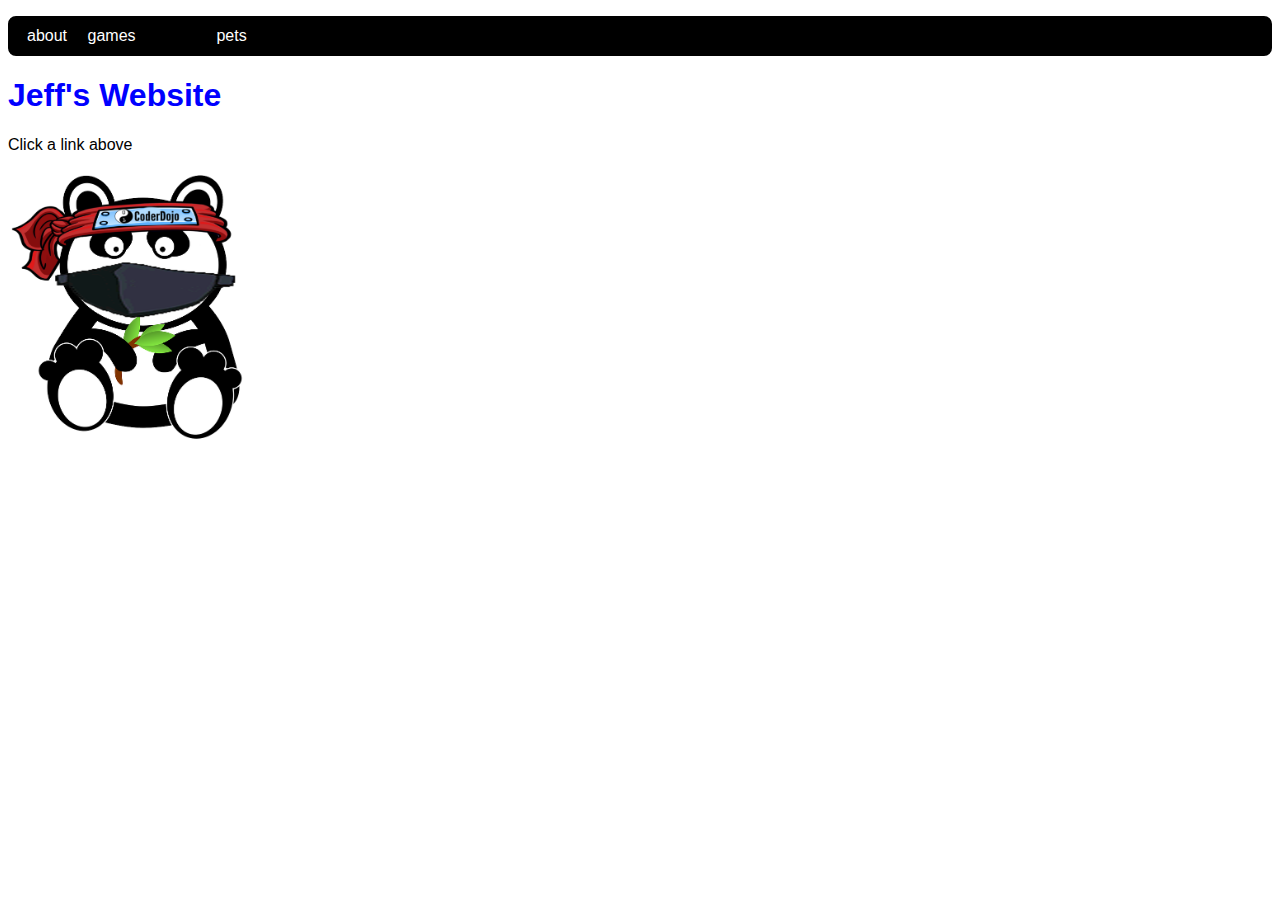
<file: index.html>
<!DOCTYPE html>
<html>
	<head>
	<title>Home</title>
	<link type="text/css" rel="stylesheet" href="css/simple.css"/>
	<meta charset="utf-8"/>
	</head>
	<body>
		<ul>
		<li><a href="about-me.html">about</a></li>
		<li><a href="games.html">games</a></li>
		<li>home</li>
		<li><a href="pets.html">pets</a></li>

	</ul>
	
		
		<h1>Jeff's Website</h1>
		<p>Click a link above</p>
		<p></p>
		<p></p>
		<p></p>
		<p><img src="images/ling-ling.png" alt="Picture of Ling Ling" width="240"/></p>
	</body>
</html>
</file>
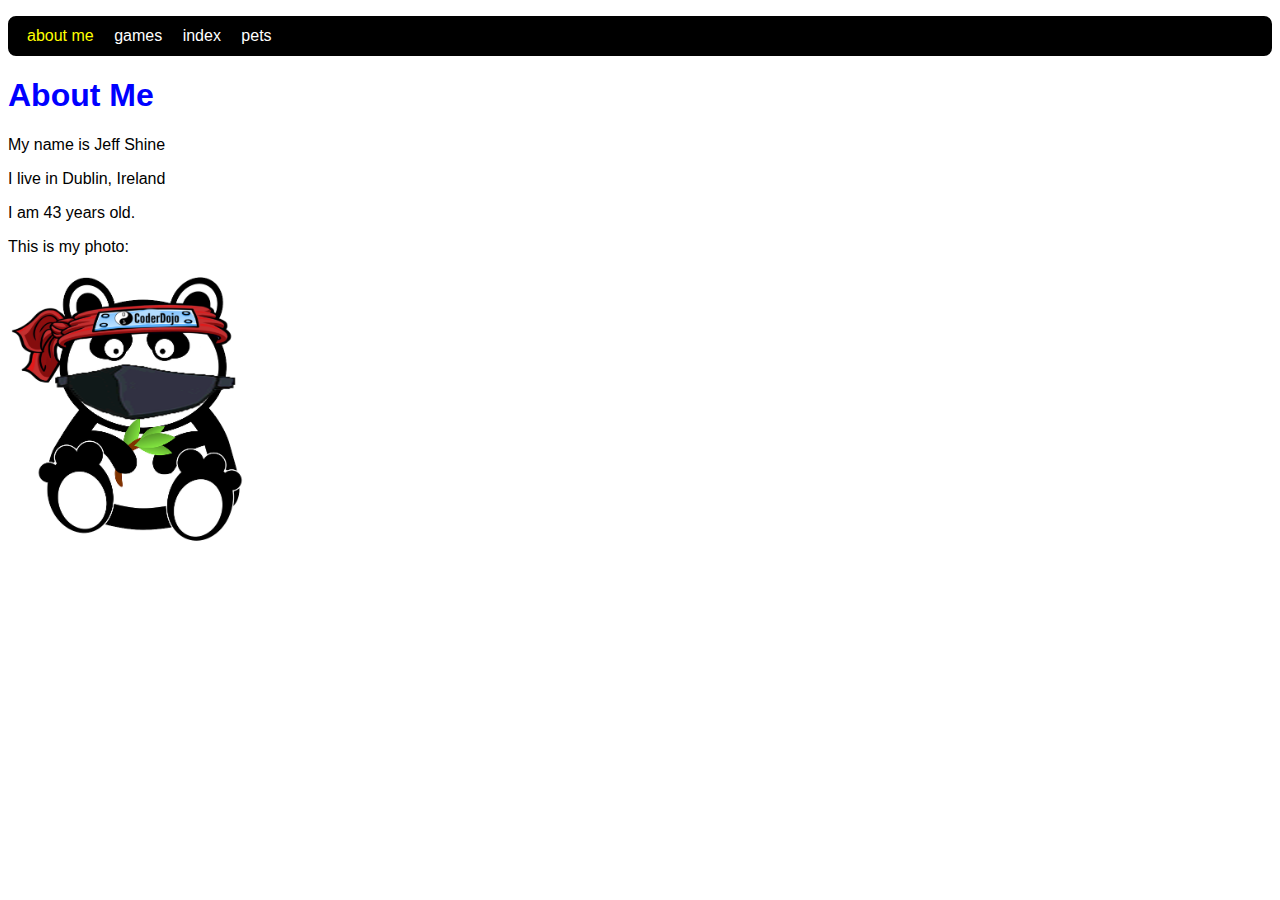
<file: about-me.html>
<!DOCTYPE html>
<html>
	<head>
	<title>About Me</title>
	<link type="text/css" rel="stylesheet" href="css/simple.css"/>
	<meta charset="utf-8"/>
	</head>
	<body>

		<ul>
			<li class="selected">about me</li>
			<li><a href="games.html">games</a></li>
			<li><a href="home.html">index</a></li>
			<li><a href="pets.html">pets</a></li>

		</ul>
		<h1>About Me</h1>
		<p>My name is Jeff Shine</p>
		<p>I live in Dublin, Ireland</p>
		<p>I am 43 years old.</p>
		<p>This is my photo:</p>
		<p><img src="images/ling-ling.png" alt="Picture of Ling Ling" width="240"/></p>
	</body>
</html>
</file>
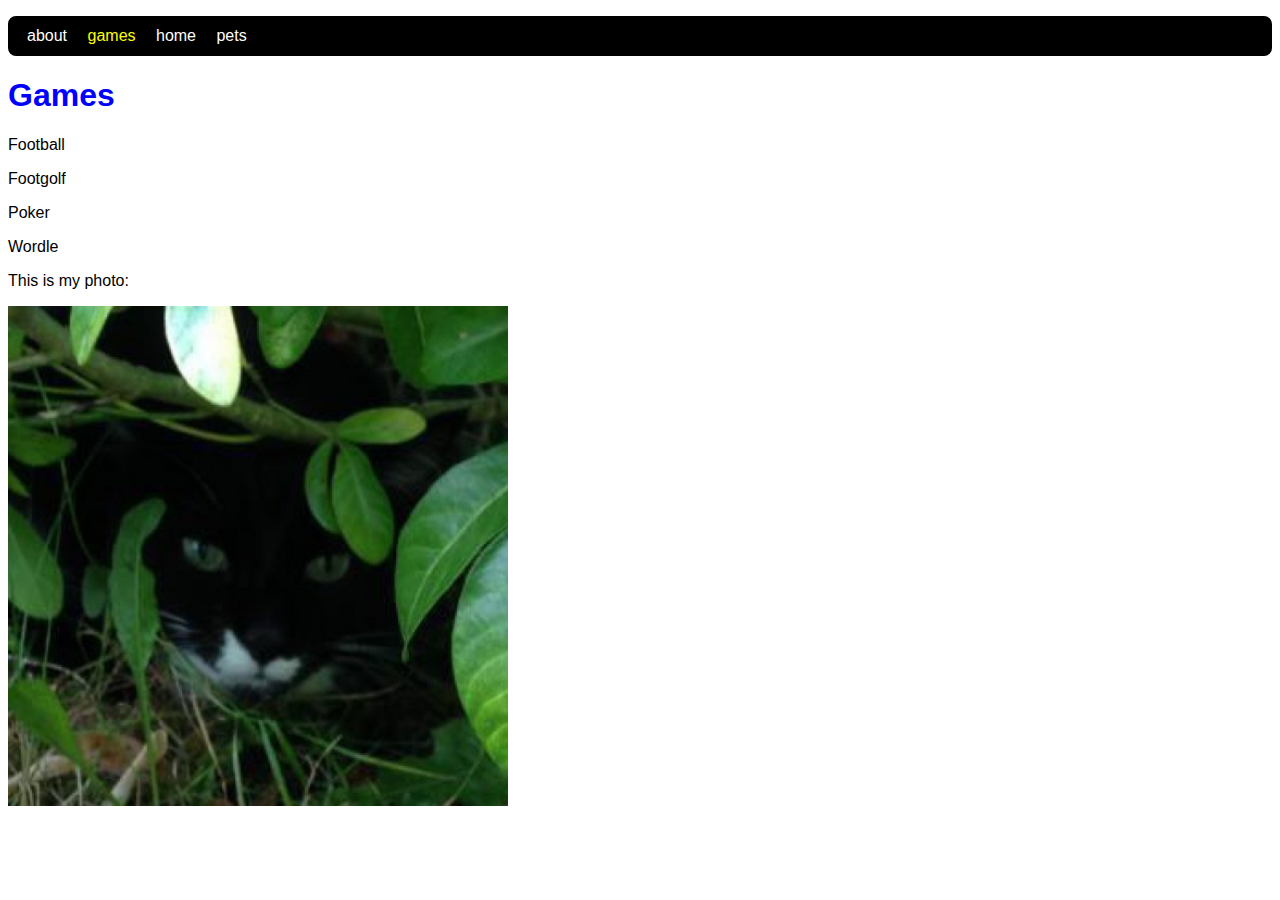
<file: games.html>
<!DOCTYPE html>
<html>
	<head>
	<title>Games</title>
	<link type="text/css" rel="stylesheet" href="css/simple.css"/>
	<meta charset="utf-8"/>
	</head>
	<body>

		<ul>
			<li><a href="about-me.html">about</a></li>
			<li class="selected">games</li>
			<li><a href="index.html">home</a></li>
			<li><a href="pets.html">pets</a></li>

		</ul>
		<h1>Games</h1>
		<p>Football</p>
		<p>Footgolf</p>
		<p>Poker</p>
		<p>Wordle</p>
		<p>This is my photo:</p>
		<p><img src="images/luna.jpg" alt="Picture of Ling Ling" width="500"/></p>
	</body>
</html>
</file>
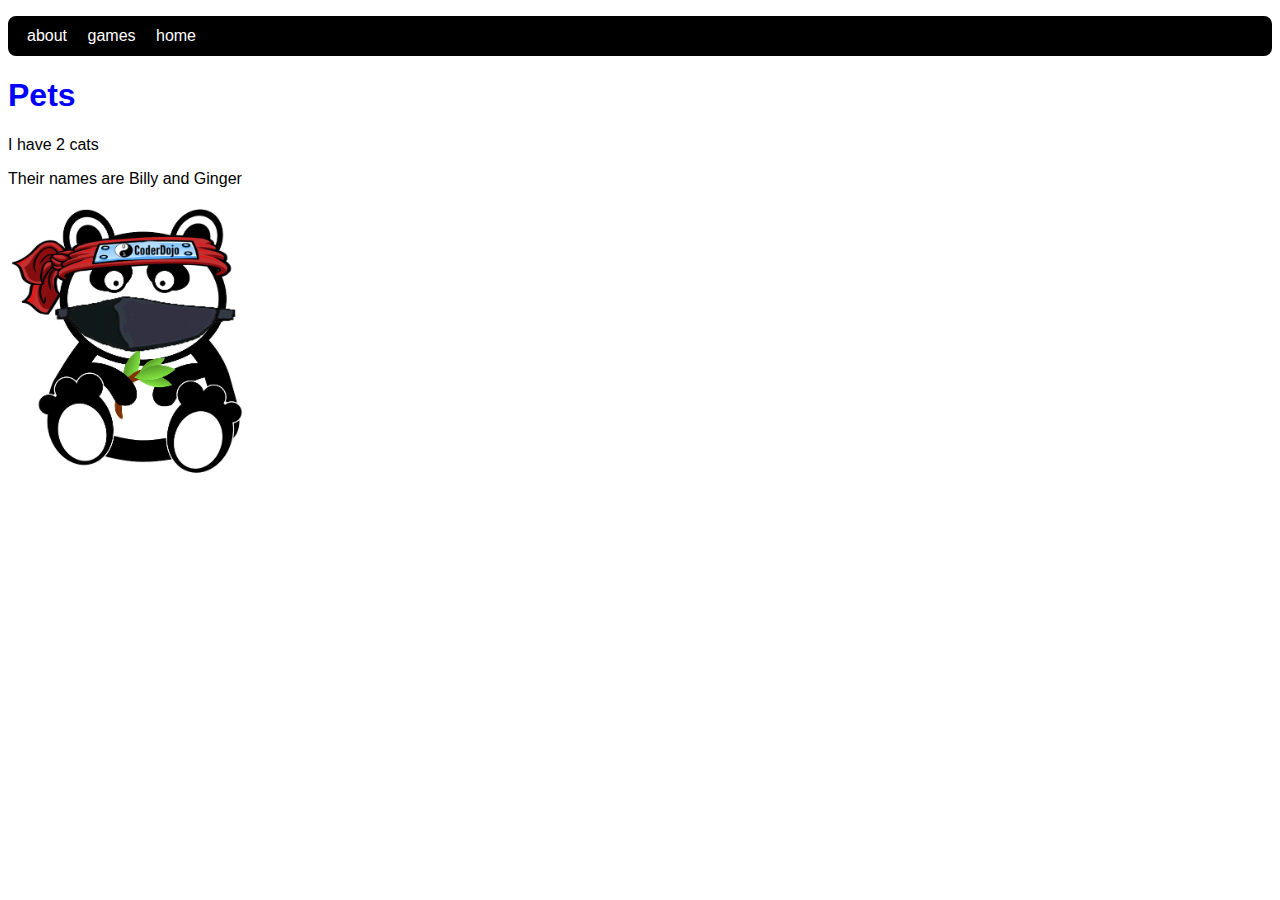
<file: pets.html>
<!DOCTYPE html>
<html>
	<head>
	<title>Pets</title>
	<link type="text/css" rel="stylesheet" href="css/simple.css"/>
	<meta charset="utf-8"/>
	</head>
	<body>

		<ul>
			<li><a href="about-me.html">about</a></li>
			<li><a href="games.html">games</a></li>
			<li><a href="index.html">home</a></li>
			<li>pets</li>
		</ul>
		<h1>Pets</h1>
		<p>I have 2 cats</p>
		<p>Their names are Billy and Ginger</p>
		<p></p>

		<p><img src="images/ling-ling.png" alt="Picture of Ling Ling" width="240"/></p>
	</body>
</html>
</file>
<file: css/simple.css>
body {
font-family: sans-serif;
}

 


h1    {
    color:blue;
}   


    

ul{
    border-style:solid;
    border-width: 1;
    padding:0.5em;
    border-radius: 0.5em;
    background-color: black;
}

ul li
{
   /* border-style:solid;
    border-width: 1;
    border-color: red;*/
    list-style-type: none;
    display: inline;
    margin-right: 0.5em;
    margin-left: 0.5em;
}

ul li a {
    color:white;
    text-decoration: none;

    


}

ul li.selected {

    color:yellow;
}
</file>
